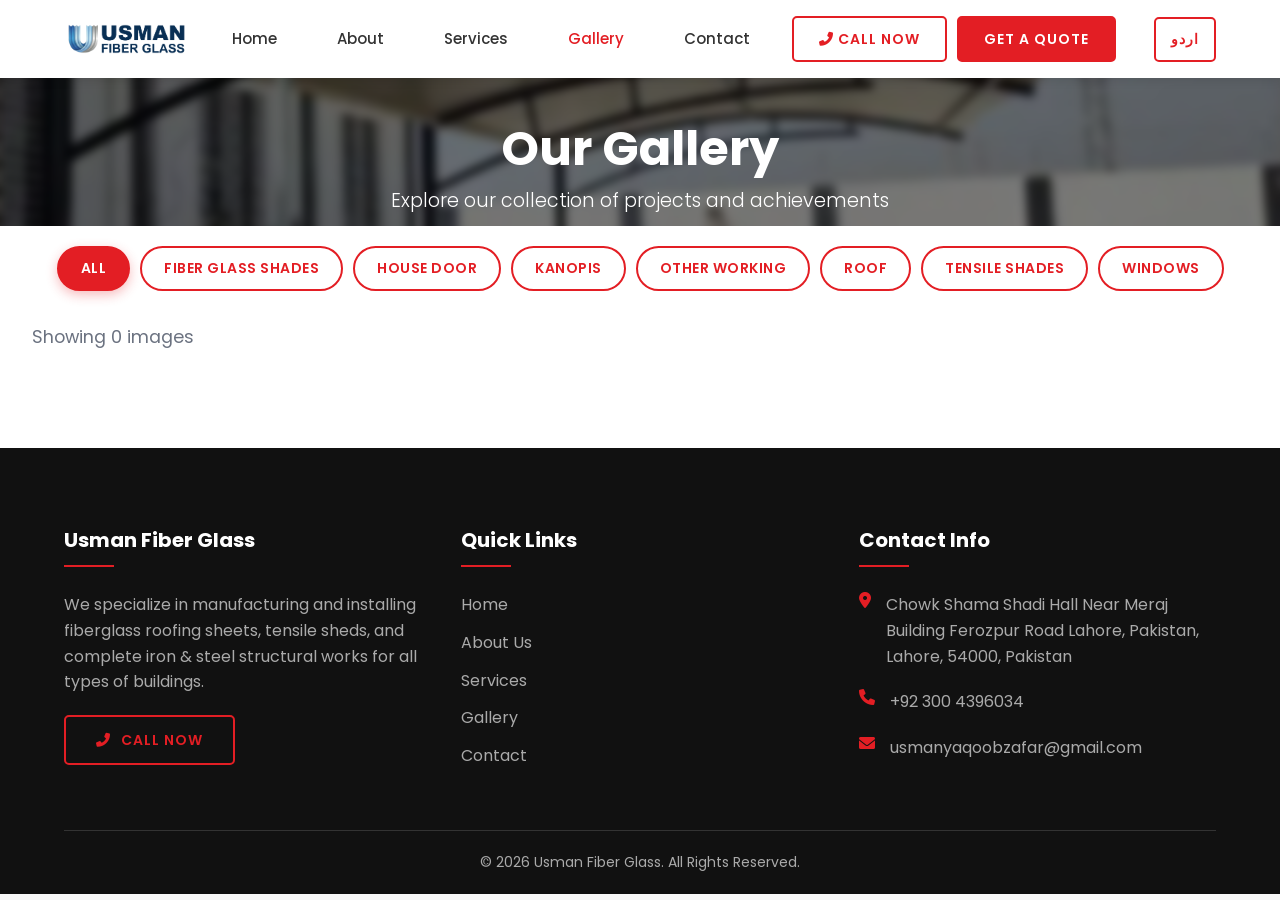
<file: gallery.html>
<!DOCTYPE html>
<html lang="en">

<head>
    <meta charset="UTF-8">
    <meta name="viewport" content="width=device-width, initial-scale=1.0">
    <title>Gallery - Usman Fiber Glass</title>
    <link href="https://fonts.googleapis.com/css2?family=Poppins:wght@300;400;600;700;800&display=swap"
        rel="stylesheet">
    <link rel="stylesheet" href="https://cdnjs.cloudflare.com/ajax/libs/font-awesome/6.0.0/css/all.min.css">
    <link rel="stylesheet" href="styles.css">
</head>

<body>

    <!-- Header -->
    <header class="header">
        <nav class="navbar">
            <a href="index.html" class="logo">
                <img src="images/final_logo.png" alt="Usman Fiber Glass" style="height: 30px;">
            </a>
            <ul class="nav-links">
                <li><a href="index.html" data-i18n="home">Home</a></li>
                <li><a href="index.html#about" data-i18n="about">About</a></li>
                <li><a href="index.html#services" data-i18n="services">Services</a></li>
                <li><a href="gallery.html" data-i18n="gallery" style="color: #E31E24;">Gallery</a></li>
                <li><a href="index.html#contact" data-i18n="contact">Contact</a></li>
            </ul>
            <div class="nav-btn" style="display: flex; gap: 10px; align-items: center;">
                <a href="tel:+923004396034" class="btn btn-nav-call">
                    <i class="fas fa-phone-alt"></i> <span data-i18n="call_now">Call Now</span>
                </a>
                <a href="https://wa.me/923004396034?text=Hello,%20I%20would%20like%20to%20get%20a%20quote."
                    class="btn btn-nav-quote" target="_blank" data-i18n="get_quote">Get A
                    Quote</a>
            </div>
            <button id="langToggle" class="btn"
                style="margin-left: 10px; padding: 10px 15px; background: transparent; color: #E31E24; border: 2px solid #E31E24;">اردو</button>
            <div class="mobile-toggle" style="display:none; cursor:pointer;">
                <i class="fas fa-bars text-dark" style="font-size:24px;"></i>
            </div>
        </nav>
    </header>

    <div class="gallery-header">
        <h1 data-i18n="gallery">Our Gallery</h1>
        <p data-i18n="projects_done">Explore our collection of projects and achievements</p>
    </div>

    <section class="gallery-section">
        <div id="categoryTabs" class="category-tabs"></div>
        <div class="gallery-controls">
            <div class="image-count" id="imageCount">Loading images...</div>
        </div>



        <div class="gallery-grid" id="galleryGrid"></div>

        <div id="scrollSentinel" style="height:1px;"></div>
    </section>

    <!-- Footer -->
    <footer class="footer">
        <div class="footer-grid">
            <div class="footer-col">
                <h3>Usman Fiber Glass</h3>
                <p data-i18n="footer_desc">We specialize in manufacturing and installing fiberglass roofing sheets,
                    tensile
                    sheds, and complete iron & steel structural works for all types of buildings.</p>
                <a href="tel:+923004396034" class="btn btn-nav-call"
                    style="margin-top: 20px; display: inline-flex; align-items: center; gap: 10px;">
                    <i class="fas fa-phone-alt"></i> <span data-i18n="call_now">Call Now</span>
                </a>
            </div>
            <div class="footer-col">
                <h3 data-i18n="quick_links">Quick Links</h3>
                <ul class="footer-links">
                    <li><a href="index.html" data-i18n="home">Home</a></li>
                    <li><a href="index.html#about" data-i18n="about">About Us</a></li>
                    <li><a href="index.html#services" data-i18n="services">Services</a></li>
                    <li><a href="gallery.html" data-i18n="gallery">Gallery</a></li>
                    <li><a href="index.html#contact" data-i18n="contact">Contact</a></li>
                </ul>
            </div>
            <div class="footer-col">
                <h3 data-i18n="contact_info">Contact Info</h3>
                <ul class="contact-info">
                    <li>
                        <i class="fas fa-map-marker-alt text-red"></i>
                        <span data-i18n="address">Chowk Shama Shadi Hall Near Meraj Building Ferozpur Road Lahore,
                            Pakistan, Lahore, 54000, Pakistan</span>
                    </li>
                    <li>
                        <i class="fas fa-phone text-red"></i>
                        <span class="tel-num">+92 300 4396034</span>
                    </li>
                    <li>
                        <i class="fas fa-envelope text-red"></i>
                        <span>usmanyaqoobzafar@gmail.com</span>
                    </li>
                </ul>
            </div>
        </div>
        <div class="footer-bottom">
            <p data-i18n="copyright">&copy; 2026 Usman Fiber Glass. All Rights Reserved.</p>
        </div>
    </footer>

    <script src="translations.js"></script>

    <!-- Modal -->
    <div class="modal" id="modal">
        <span class="close-modal" onclick="closeModal(event)">&times;</span>
        <button id="downloadBtn" class="download-button" onclick="downloadImage(event)">
            <span>⬇</span>
            <span data-i18n="download">Download</span>
        </button>
        <div class="modal-nav modal-prev" onclick="navigateModal(-1, event)">‹</div>
        <div class="modal-nav modal-next" onclick="navigateModal(1, event)">›</div>
        <div class="modal-content" id="modalContent"></div>
    </div>

    <!-- Script for Gallery Logic -->
    <script>
        // ── Category definitions ──────────────────────────────────────────────
        const CATEGORIES = [
            { key: 'All', label: 'All', labelUr: 'تمام' },
            { key: 'FiberGlassShades', label: 'Fiber Glass Shades', labelUr: 'فائبر گلاس شیڈز' },
            { key: 'HouseDoor', label: 'House Door', labelUr: 'گھر کا دروازہ' },
            { key: 'Kanopis', label: 'Kanopis', labelUr: 'کینوپیز' },
            { key: 'OtherWorking', label: 'Other Working', labelUr: 'دیگر کام' },
            { key: 'Roof', label: 'Roof', labelUr: 'چھت' },
            { key: 'TensileShades', label: 'Tensile Shades', labelUr: 'ٹینسل شیڈز' },
            { key: 'Windows', label: 'Windows', labelUr: 'کھڑکیاں' },
        ];

        const CLOUD_NAME = 'dlu37dnxx';
        const IMAGES_PER_LOAD = 24;      // show 24 at a time
        const MAX_CONSECUTIVE_FAILS = 5; // stop probing after 5 consecutive misses

        // discoveredImages  – all found images (background discovery)
        // renderedCount     – how many are currently visible in the grid
        let discoveredImages = [];
        let renderedCount = 0;
        let isDiscovering = false;       // true while background probe is running
        let allDiscovered = false;       // true when probe has fully finished
        let currentModalIndex = 0;
        let activeCategory = 'All';
        let scrollObserver = null;

        // ── URL helpers ───────────────────────────────────────────────────────
        function thumbURL(cat, num) {
            return `https://res.cloudinary.com/${CLOUD_NAME}/image/upload/w_800,h_600,c_fill,f_auto/${cat}-${num}.jpg`;
        }
        function fullURL(cat, num) {
            return `https://res.cloudinary.com/${CLOUD_NAME}/image/upload/w_1920,h_1080,c_limit,q_auto,f_auto/${cat}-${num}.jpg`;
        }

        // ── Build category filter tabs ────────────────────────────────────────
        function buildFilterTabs() {
            const container = document.getElementById('categoryTabs');
            if (!container) return;
            const isUr = document.body.getAttribute('dir') === 'rtl';
            container.innerHTML = '';
            CATEGORIES.forEach(cat => {
                const btn = document.createElement('button');
                btn.className = 'cat-tab' + (cat.key === activeCategory ? ' active' : '');
                btn.textContent = isUr ? cat.labelUr : cat.label;
                btn.setAttribute('data-cat', cat.key);
                btn.addEventListener('click', () => filterByCategory(cat.key));
                container.appendChild(btn);
            });
        }

        // ── Render the next batch of already-discovered images ────────────────
        function renderNextBatch() {
            const grid = document.getElementById('galleryGrid');
            const end = Math.min(renderedCount + IMAGES_PER_LOAD, discoveredImages.length);
            for (let i = renderedCount; i < end; i++) {
                const imgData = discoveredImages[i];
                const div = document.createElement('div');
                div.className = 'gallery-item';
                div.setAttribute('data-index', i);
                div.innerHTML = `<img src="${imgData.thumb}" alt="${imgData.cat} ${imgData.num}" loading="lazy">
                    <div class="gallery-item-title">${imgData.cat} ${imgData.num}</div>`;
                div.addEventListener('click', () => openModal(i));
                grid.appendChild(div);
            }
            renderedCount = end;
            updateImageCount();
        }

        // ── Infinite scroll via IntersectionObserver ──────────────────────────
        function setupScrollObserver() {
            if (scrollObserver) scrollObserver.disconnect();
            const sentinel = document.getElementById('scrollSentinel');
            scrollObserver = new IntersectionObserver(entries => {
                if (!entries[0].isIntersecting) return;
                // More already discovered but not yet rendered?
                if (renderedCount < discoveredImages.length) {
                    renderNextBatch();
                }
                // If discovery finished and everything is rendered, stop observing
                if (allDiscovered && renderedCount >= discoveredImages.length) {
                    scrollObserver.disconnect();
                }
            }, { rootMargin: '200px' });
            scrollObserver.observe(sentinel);
        }

        // ── Background discovery of all images in the selected categories ─────
        function startDiscovery(catsToLoad) {
            isDiscovering = true;
            allDiscovered = false;
            discoverCatsSequentially(catsToLoad, 0);
        }

        function discoverCatsSequentially(cats, index) {
            if (index >= cats.length) {
                isDiscovering = false;
                allDiscovered = true;
                // Render any remaining images that arrived after first batch
                if (renderedCount < discoveredImages.length) renderNextBatch();
                return;
            }
            probeCategory(cats[index], 1, 0, () => {
                discoverCatsSequentially(cats, index + 1);
            });
        }

        function probeCategory(cat, num, consecutiveFails, done) {
            if (consecutiveFails >= MAX_CONSECUTIVE_FAILS) { done(); return; }
            const probe = new Image();
            probe.onload = function () {
                discoveredImages.push({ thumb: thumbURL(cat, num), full: fullURL(cat, num), cat, num });
                // If we haven't filled the first page yet, render immediately
                if (renderedCount < IMAGES_PER_LOAD) renderNextBatch();
                probeCategory(cat, num + 1, 0, done);
            };
            probe.onerror = function () {
                probeCategory(cat, num + 1, consecutiveFails + 1, done);
            };
            probe.src = `https://res.cloudinary.com/${CLOUD_NAME}/image/upload/w_10,h_10,c_fill,f_auto/${cat}-${num}.jpg`;
        }

        // ── Filter by category ────────────────────────────────────────────────
        function filterByCategory(cat) {
            activeCategory = cat;

            // Stop previous discovery if still running
            isDiscovering = false;
            allDiscovered = false;
            discoveredImages = [];
            renderedCount = 0;

            // Update active tab styles
            document.querySelectorAll('.cat-tab').forEach(btn => {
                btn.classList.toggle('active', btn.getAttribute('data-cat') === cat);
            });

            // Clear grid
            document.getElementById('galleryGrid').innerHTML = '';
            updateImageCount();

            // Setup scroll observer before discovery begins
            setupScrollObserver();

            const catsToLoad = cat === 'All'
                ? CATEGORIES.filter(c => c.key !== 'All').map(c => c.key)
                : [cat];

            startDiscovery(catsToLoad);
        }

        function updateImageCount() {
            const isUr = document.body.getAttribute('dir') === 'rtl';
            const el = document.getElementById('imageCount');
            if (el) {
                el.textContent = isUr
                    ? (typeof translations !== 'undefined' ? translations.ur.showing_images : 'تصاویر دکھائی جا رہی ہیں') + ' ' + renderedCount
                    : 'Showing ' + renderedCount + ' images';
            }
        }

        // ── Modal ─────────────────────────────────────────────────────────────
        function openModal(index) {
            currentModalIndex = index;
            showModalImage();
            document.getElementById('modal').classList.add('active');
            document.body.style.overflow = 'hidden';
        }

        function showModalImage() {
            const imgData = discoveredImages[currentModalIndex];
            if (!imgData) return;
            const content = document.getElementById('modalContent');
            content.innerHTML = `<img src="${imgData.full}" alt="${imgData.cat} ${imgData.num}">`;
            updateDownloadButton();
        }

        function updateDownloadButton() {
            const imgData = discoveredImages[currentModalIndex];
            if (!imgData) return;
            const downloadBtn = document.getElementById('downloadBtn');
            downloadBtn.setAttribute('data-url', imgData.full);
            downloadBtn.setAttribute('data-filename', `${imgData.cat}-${imgData.num}.jpg`);
        }

        function navigateModal(direction, event) {
            if (event) event.stopPropagation();
            currentModalIndex += direction;
            if (currentModalIndex < 0) currentModalIndex = discoveredImages.length - 1;
            else if (currentModalIndex >= discoveredImages.length) currentModalIndex = 0;
            showModalImage();
        }

        function closeModal(event) {
            if (event) event.stopPropagation();
            document.getElementById('modal').classList.remove('active');
            document.body.style.overflow = 'auto';
        }

        function downloadImage(event) {
            event.stopPropagation();
            const downloadBtn = document.getElementById('downloadBtn');
            const url = downloadBtn.getAttribute('data-url');
            const filename = downloadBtn.getAttribute('data-filename');
            downloadBtn.innerHTML = '<span>⏳</span><span>Downloading...</span>';
            downloadBtn.disabled = true;
            fetch(url)
                .then(r => r.blob())
                .then(blob => {
                    const blobUrl = URL.createObjectURL(blob);
                    const link = document.createElement('a');
                    link.href = blobUrl;
                    link.download = filename;
                    document.body.appendChild(link);
                    link.click();
                    document.body.removeChild(link);
                    URL.revokeObjectURL(blobUrl);
                    downloadBtn.innerHTML = '<span>⬇</span><span>Download</span>';
                    downloadBtn.disabled = false;
                })
                .catch(() => {
                    window.open(url, '_blank');
                    downloadBtn.innerHTML = '<span>⬇</span><span>Download</span>';
                    downloadBtn.disabled = false;
                });
        }

        // ── Modal events ──────────────────────────────────────────────────────
        document.getElementById('modal').addEventListener('click', function (e) {
            if (e.target === this) closeModal();
        });
        document.addEventListener('keydown', function (e) {
            const modal = document.getElementById('modal');
            if (modal.classList.contains('active')) {
                if (e.key === 'Escape') closeModal();
                if (e.key === 'ArrowLeft') navigateModal(-1, null);
                if (e.key === 'ArrowRight') navigateModal(1, null);
            }
        });

        // Swipe
        let touchStartX = 0;
        document.getElementById('modal').addEventListener('touchstart', e => {
            touchStartX = e.changedTouches[0].screenX;
        }, { passive: true });
        document.getElementById('modal').addEventListener('touchend', e => {
            const diff = e.changedTouches[0].screenX - touchStartX;
            if (Math.abs(diff) > 50) navigateModal(diff < 0 ? 1 : -1, null);
        }, { passive: true });

        // ── Mobile menu & sticky header ───────────────────────────────────────
        const mobileToggle = document.querySelector('.mobile-toggle');
        const navLinks = document.querySelector('.nav-links');
        if (mobileToggle) {
            mobileToggle.addEventListener('click', () => {
                navLinks.style.display = navLinks.style.display === 'flex' ? 'none' : 'flex';
                if (navLinks.style.display === 'flex') {
                    navLinks.style.flexDirection = 'column';
                    navLinks.style.position = 'absolute';
                    navLinks.style.top = '100%';
                    navLinks.style.left = '0';
                    navLinks.style.width = '100%';
                    navLinks.style.background = '#fff';
                    navLinks.style.padding = '20px';
                }
            });
        }
        window.addEventListener('scroll', function () {
            const header = document.querySelector('.header');
            if (header) header.classList.toggle('sticky', window.scrollY > 0);
        });

        // ── Init ──────────────────────────────────────────────────────────────
        window.addEventListener('DOMContentLoaded', function () {
            const urlParams = new URLSearchParams(window.location.search);
            const catParam = urlParams.get('cat');
            const validCats = CATEGORIES.map(c => c.key);
            if (catParam && validCats.includes(catParam)) activeCategory = catParam;
            buildFilterTabs();
            filterByCategory(activeCategory);

            // Listen for language changes to update tabs
            document.addEventListener('languageChanged', () => {
                buildFilterTabs();
                updateImageCount();
            });
        });
    </script>
</body>

</html>
</file>
<file: styles.css>
@import url('https://fonts.googleapis.com/css2?family=Poppins:wght@300;400;600;700;800&family=Noto+Nastaliq+Urdu:wght@400;700&display=swap');

/* Reset and Base Styles */
* {
    margin: 0;
    padding: 0;
    box-sizing: border-box;
}

body {
    font-family: 'Poppins', sans-serif;
    /* Using Poppins as seen in many modern designs */
    font-size: 16px;
    line-height: 1.6;
    color: #333;
    background-color: #f9f9f9;
    overflow-x: hidden;
    width: 100%;
}

html {
    overflow-x: hidden;
    width: 100%;
}

/* Urdu Font Support */
body.lang-ur {
    font-family: 'Noto Nastaliq Urdu', serif;
    font-size: 18px;
    /* Slightly larger for Urdu legibility */
    line-height: 2;
    /* More breathing room for Nastaliq script */
}

body.lang-ur h1,
body.lang-ur h2,
body.lang-ur h3,
body.lang-ur h4 {
    font-family: 'Noto Nastaliq Urdu', serif;
    line-height: 1.6;
    padding-bottom: 5px;
    /* Prevent cutting off low hanging letters */
}

a {
    text-decoration: none;
    color: inherit;
    transition: all 0.3s ease;
}

ul {
    list-style: none;
}

img {
    max-width: 100%;
    height: auto;
    display: block;
}

/* Typography */
h1,
h2,
h3,
h4,
h5,
h6 {
    font-weight: 700;
    line-height: 1.2;
    margin-bottom: 1rem;
}

h1 {
    font-size: 3.5rem;
}

h2 {
    font-size: 2.5rem;
}

h3 {
    font-size: 1.75rem;
}

.text-red {
    color: #E31E24;
}

.text-white {
    color: #fff;
}

.text-dark {
    color: #1a1a1a;
}

/* Buttons */
.btn {
    display: inline-block;
    padding: 12px 30px;
    font-family: inherit;
    font-weight: 600;
    border-radius: 5px;
    cursor: pointer;
    text-transform: uppercase;
    font-size: 14px;
    letter-spacing: 1px;
}

.btn-primary {
    background-color: #E31E24;
    color: #fff;
    border: 2px solid #E31E24;
}

.btn-primary:hover {
    background-color: transparent;
    color: #E31E24;
}

.btn-outline {
    background-color: transparent;
    border: 2px solid #fff;
    color: #fff;
}

.btn-outline:hover {
    background-color: #fff;
    color: #E31E24;
}

/* Header */
.header {
    background: #fff;
    box-shadow: 0 2px 10px rgba(0, 0, 0, 0.1);
    position: fixed;
    width: 100%;
    top: 0;
    z-index: 1000;
}

.navbar {
    display: flex;
    justify-content: space-between;
    align-items: center;
    padding: 1rem 5%;
    max-width: 1400px;
    margin: 0 auto;
}

.logo {
    display: flex;
    align-items: center;
}

.logo img {
    height: 30px;
    width: auto;
}

.logo span {
    color: #E31E24;
}

.nav-links {
    display: flex;
    gap: 30px;
}

.nav-links li a {
    font-weight: 500;
    color: #333;
    font-size: 15px;
    padding: 8px 15px;
    border-radius: 5px;
    transition: all 0.3s ease;
}

.nav-links li a:hover {
    color: #E31E24;
    background-color: #fce4e5;
    /* Light red background */
}

.nav-btn .btn {
    padding: 10px 25px;
}

/* Nav specific buttons */
.btn-nav-call {
    border: 2px solid #E31E24;
    color: #E31E24;
    background: transparent;
    transition: all 0.3s ease;
}

.btn-nav-call:hover {
    background-color: #E31E24;
    color: #fff;
}

.btn-nav-quote {
    background-color: #E31E24;
    color: #fff;
    border: 2px solid #E31E24;
    transition: all 0.3s ease;
}

.btn-nav-quote:hover {
    background-color: #b3161b;
    /* Darker red */
    border-color: #b3161b;
    color: #fff;
}

#langToggle {
    margin-left: 10px;
    padding: 10px 15px;
    background: transparent;
    color: #E31E24;
    border: 2px solid #E31E24;
    transition: all 0.3s ease;
}

#langToggle:hover {
    background-color: #E31E24;
    color: #fff;
}

/* Hero Section */
.hero {
    min-height: 100vh;
    background: linear-gradient(rgba(0, 0, 0, 0.5), rgba(0, 0, 0, 0.5)), url('images/hero-bg.png');
    background-size: cover;
    background-position: center;
    display: flex;
    align-items: center;
    padding: 100px 5% 200px;
    /* Adjusted top padding to 100px per user request, bottom 200px remains */
    color: #fff;
    margin-top: 0;
    /* Override if needed */
    position: relative;
}

.hero-content {
    max-width: 600px;
    animation: fadeInUp 1s ease;
}

.hero-content h4 {
    color: #E31E24;
    font-size: 18px;
    letter-spacing: 2px;
    text-transform: uppercase;
    margin-bottom: 10px;
}

.hero-content h1 {
    font-size: 4rem;
    margin-bottom: 20px;
}

.hero-content p {
    font-size: 18px;
    margin-bottom: 30px;
    opacity: 0.9;
}

/* About Section overlapping */
.about-section {
    position: relative;
    padding: 50px 5%;
    /* Reduced top padding content starts pushed up */
    background: #fff;
}

.about-features {
    display: flex;
    justify-content: center;
    gap: 0;
    margin-top: -100px;
    /* Overlap hero */
    margin-bottom: 80px;
    position: relative;
    z-index: 10;
}

.feature-box {
    background: #fff;
    padding: 40px;
    flex: 1;
    max-width: 400px;
    box-shadow: 0 10px 30px rgba(0, 0, 0, 0.1);
    position: relative;
    overflow: hidden;
}

.feature-box.primary {
    background: #E31E24;
    color: #fff;
}

.feature-box h3 {
    font-size: 24px;
    margin-bottom: 15px;
}

.feature-box p {
    font-size: 15px;
    margin-bottom: 20px;
    opacity: 0.9;
}

.feature-box.primary .btn-link {
    color: #fff;
    font-weight: 600;
    border-bottom: 1px solid #fff;
}

/* Intro Content */
.intro-container {
    display: flex;
    align-items: center;
    gap: 50px;
    max-width: 1200px;
    margin: 0 auto;
    padding-bottom: 50px;
}

.intro-image {
    flex: 1;
    position: relative;
}

.intro-image img {
    border-radius: 10px;
    box-shadow: 0 15px 30px rgba(0, 0, 0, 0.1);
}

.intro-image img {
    border-radius: 10px;
    box-shadow: 0 15px 30px rgba(0, 0, 0, 0.1);
}

.intro-image .years-badge {
    position: absolute;
    bottom: -20px;
    right: -20px;
    background: #E31E24;
    color: #fff;
    padding: 30px;
    text-align: center;
    border-radius: 5px;
}

.years-badge .number {
    display: block;
    font-size: 40px;
    font-weight: 800;
    line-height: 1;
    direction: ltr;
    /* Fix Urdu number flipping */
    unicode-bidi: isolate;
}

.intro-text {
    flex: 1;
}

.intro-text h4 {
    color: #E31E24;
    text-transform: uppercase;
    letter-spacing: 1px;
}

.intro-text h2 {
    font-size: 36px;
    color: #1a1a1a;
    margin-bottom: 20px;
}

/* Stats Section */
.stats-section {
    background: #0B132B;
    padding: 80px 5%;
    color: #fff;
    text-align: center;
}

.stats-grid {
    display: flex;
    justify-content: space-around;
    max-width: 1200px;
    margin: 0 auto;
    flex-wrap: wrap;
    gap: 30px;
}

.stat-item h2 {
    font-size: 48px;
    color: #fff;
    margin-bottom: 5px;
}

.stat-item p {
    color: #aaa;
    text-transform: uppercase;
    font-size: 14px;
    letter-spacing: 1px;
}

/* Projects/Services Section */
.services-section {
    padding: 100px 5%;
    background: #fff;
    text-align: center;
}

.section-header {
    margin-bottom: 60px;
}

.section-header h4 {
    color: #E31E24;
    text-transform: uppercase;
}

.section-header h2 {
    font-size: 36px;
    color: #1a1a1a;
}

.services-grid {
    display: grid;
    grid-template-columns: repeat(auto-fit, minmax(280px, 1fr));
    gap: 30px;
    max-width: 1200px;
    margin: 0 auto;
}

.service-card {
    background: #fff;
    box-shadow: 0 5px 20px rgba(0, 0, 0, 0.05);
    border-radius: 10px;
    overflow: hidden;
    transition: transform 0.3s ease;
}

.service-card:hover {
    transform: translateY(-10px);
}

.service-image {
    height: 250px;
    overflow: hidden;
}

.service-image img {
    width: 100%;
    height: 100%;
    object-fit: cover;
    transition: transform 0.5s ease;
}

.service-card:hover .service-image img {
    transform: scale(1.1);
}

.service-info {
    padding: 25px;
    text-align: left;
}

.service-info h3 {
    font-size: 20px;
    margin-bottom: 10px;
}

.service-info p {
    color: #666;
    margin-bottom: 20px;
    font-size: 14px;
}

.read-more {
    color: #E31E24;
    font-weight: 600;
    font-size: 14px;
    display: inline-flex;
    align-items: center;
    gap: 5px;
}

.btn-show-more {
    padding: 8px 20px;
    font-size: 13px;
    border: 1px solid #E31E24;
    color: #E31E24;
    background: transparent;
    margin-top: 10px;
}

.btn-show-more:hover {
    background: #E31E24;
    color: #fff;
}

/* Portfolio Section */
.portfolio-section {
    padding: 100px 5%;
    background: #1a1a1a;
    text-align: center;
}

.portfolio-section .section-header h2 {
    color: #fff;
}

.portfolio-container {
    max-width: 1000px;
    margin: 0 auto;
    box-shadow: 0 15px 40px rgba(0, 0, 0, 0.1);
    border-radius: 15px;
    overflow: hidden;
    background: #000;
}

.video-wrapper {
    position: relative;
    padding-bottom: 56.25%;
    /* 16:9 Aspect Ratio */
    height: 0;
}

.video-wrapper iframe {
    position: absolute;
    top: 0;
    left: 0;
    width: 100%;
    height: 100%;
    border: none;
}

/* Worker/Why Choose Us Section */
.choose-us-section {
    padding: 100px 5%;
    background: #f4f6f9;
}

.choose-container {
    display: flex;
    align-items: center;
    gap: 50px;
    max-width: 1200px;
    margin: 0 auto;
}

.choose-image {
    flex: 1;
}

.choose-image img {
    height: auto;
    max-height: 450px;
    object-fit: contain;
}

.choose-content {
    flex: 1;
}

.features-list {
    margin-top: 30px;
}

.feature-item {
    display: flex;
    gap: 20px;
    margin-bottom: 30px;
}

.feature-icon {
    width: 60px;
    height: 60px;
    background: #fff;
    border-radius: 5px;
    display: flex;
    align-items: center;
    justify-content: center;
    font-size: 24px;
    color: #E31E24;
    box-shadow: 0 5px 15px rgba(0, 0, 0, 0.05);
    flex-shrink: 0;
}

.feature-text h4 {
    font-size: 18px;
    margin-bottom: 5px;
}

.feature-text p {
    font-size: 14px;
    color: #666;
}

/* CTA Section */
.cta-section {
    background: #E31E24;
    padding: 80px 5%;
    text-align: center;
    color: #fff;
    position: relative;
    overflow: hidden;
}

.cta-section::before {
    content: '';
    position: absolute;
    top: 0;
    left: 0;
    width: 100%;
    height: 100%;
    background: url('images/pattern.png');
    /* Pattern overlay if any, else simple red */
    opacity: 0.1;
}

.cta-content {
    position: relative;
    z-index: 1;
    max-width: 800px;
    margin: 0 auto;
}

.cta-content h2 {
    font-size: 36px;
    margin-bottom: 20px;
}

.cta-content .btn {
    background: #fff;
    color: #E31E24;
    margin-top: 20px;
}

/* Footer */
.footer {
    background: #111;
    color: #aaa;
    padding: 80px 5% 20px;
}

.footer-grid {
    display: grid;
    grid-template-columns: repeat(auto-fit, minmax(250px, 1fr));
    gap: 40px;
    max-width: 1200px;
    margin: 0 auto;
    margin-bottom: 50px;
}

.footer-col h3 {
    color: #fff;
    font-size: 20px;
    margin-bottom: 25px;
    position: relative;
    padding-bottom: 15px;
}

.footer-col h3::after {
    content: '';
    position: absolute;
    bottom: 0;
    left: 0;
    width: 50px;
    height: 2px;
    background: #E31E24;
}

.footer-links li {
    margin-bottom: 12px;
}

.footer-links a:hover {
    color: #E31E24;
    padding-left: 5px;
}

.contact-info li {
    display: flex;
    gap: 15px;
    margin-bottom: 20px;
}

.tel-num {
    direction: ltr !important;
    /* Force LTR for phone numbers */
    unicode-bidi: isolate;
    display: inline-block;
}

.footer-bottom {
    border-top: 1px solid #333;
    padding-top: 20px;
    text-align: center;
    font-size: 14px;
}

/* Mobile Nav Items hidden on desktop */
.mobile-nav-item {
    display: none;
}

/* Responsive */
@media (max-width: 768px) {

    h1,
    .hero-content h1 {
        font-size: 1.8rem !important;
        /* Smaller size for mobile to prevent overflow */
        word-wrap: break-word;
    }

    .hero-content {
        max-width: 100%;
        padding: 0 10px;
    }

    .header {
        position: relative !important;
    }

    .hero {
        padding: 80px 5% 100px !important;
        /* Reset padding for mobile */
        height: auto;
        /* Allow auto height */
        min-height: 100vh;
        text-align: center;
    }

    .hero-content .btn {
        margin: 10px 0 !important;
        display: block;
        width: 100%;
    }

    .mobile-toggle {
        display: block !important;
        margin-left: 15px;
        /* Separation from Lang Toggle */
    }

    .about-features {
        flex-direction: column;
        margin-top: 0;
    }

    .intro-container,
    .choose-container {
        flex-direction: column;
    }

    .years-badge {
        right: 0;
        bottom: 0;
    }

    .nav-links {
        display: none;
        box-shadow: 0 4px 6px rgba(0, 0, 0, 0.1);
        z-index: 1001;
    }

    /* Show buttons in mobile menu */
    .mobile-nav-item {
        display: block;
        margin-top: 10px;
    }

    .mobile-nav-item a {
        background-color: #E31E24;
        color: white !important;
        /* Force white text */
        text-align: center;
        display: block;
    }

    /* Hide header buttons on mobile */
    .nav-btn {
        display: none !important;
    }

    .mobile-toggle {
        display: block !important;
    }

    .navbar {
        position: relative;
        padding: 1rem 3%;
        flex-wrap: wrap;
    }

    .logo img {
        height: 25px;
    }

    #langToggle {
        padding: 5px 10px;
        font-size: 12px;
        margin-left: 5px;
    }
}

/* Animations */
@keyframes fadeInUp {
    from {
        opacity: 0;
        transform: translateY(20px);
    }

    to {
        opacity: 1;
        transform: translateY(0);
    }
}

/* Gallery Page Styles */
.gallery-header {
    margin-top: 70px;
    /* Offset for fixed header */
    background: linear-gradient(rgba(0, 0, 0, 0.5), rgba(0, 0, 0, 0.5)), url('images/hero-bg.png');
    background-size: cover;
    background-position: center;
    color: white;
    padding: 50px 2rem 10px;
    text-align: center;
}

.gallery-header h1 {
    font-size: 3rem;
    font-weight: 700;
    margin-bottom: 0.5rem;
}

.gallery-header p {
    font-size: 1.2rem;
    font-weight: 300;
}

.gallery-section {
    padding: 20px 2rem 4rem;
    max-width: 1400px;
    margin: 0 auto;
    background: #fff;
}

.gallery-controls {
    display: flex;
    justify-content: space-between;
    align-items: center;
    margin-bottom: 2rem;
    flex-wrap: wrap;
    gap: 1rem;
}

.image-count {
    font-size: 1.1rem;
    color: #6b7280;
    direction: ltr;
    /* Fix Urdu number flipping */
    unicode-bidi: isolate;
}

.gallery-grid {
    display: grid;
    grid-template-columns: repeat(auto-fill, minmax(280px, 1fr));
    gap: 1.5rem;
}

.gallery-item {
    position: relative;
    border-radius: 12px;
    overflow: hidden;
    cursor: pointer;
    background: linear-gradient(135deg, #E31E24 0%, #1a1a1a 100%);
    transition: transform 0.3s ease, box-shadow 0.3s ease;
    box-shadow: 0 4px 6px rgba(0, 0, 0, 0.1);
    aspect-ratio: 4/3;
}

.gallery-item:hover {
    transform: translateY(-5px);
    box-shadow: 0 12px 24px rgba(0, 0, 0, 0.2);
}

.gallery-item img {
    width: 100%;
    height: 100%;
    object-fit: cover;
    display: block;
}

.gallery-item::before {
    content: '';
    position: absolute;
    top: 0;
    left: 0;
    right: 0;
    bottom: 0;
    background: linear-gradient(to bottom, transparent 50%, rgba(0, 0, 0, 0.7));
    opacity: 0;
    transition: opacity 0.3s ease;
    z-index: 1;
}

.gallery-item:hover::before {
    opacity: 1;
}

.gallery-item-title {
    position: absolute;
    bottom: 1rem;
    left: 1rem;
    right: 1rem;
    color: white;
    font-size: 1.1rem;
    font-weight: 600;
    z-index: 2;
    opacity: 0;
    transform: translateY(10px);
    transition: opacity 0.3s ease, transform 0.3s ease;
    direction: ltr;
    /* Fix Urdu number flipping */
    unicode-bidi: isolate;
}

.gallery-item:hover .gallery-item-title {
    opacity: 1;
    transform: translateY(0);
}

.load-more-container {
    text-align: center;
    margin-top: 3rem;
}

/* Modal Styles */
.modal {
    display: none;
    position: fixed;
    top: 0;
    left: 0;
    width: 100%;
    height: 100%;
    background-color: rgba(0, 0, 0, 0.95);
    z-index: 2000;
    justify-content: center;
    align-items: center;
    padding: 0;
}

.modal.active {
    display: flex;
}

.modal-content {
    width: 100vw;
    height: 100vh;
    display: flex;
    justify-content: center;
    align-items: center;
}

.modal-content img {
    max-width: 100%;
    max-height: 100%;
    width: auto;
    height: auto;
    object-fit: contain;
}

.close-modal {
    position: absolute;
    top: 1.5rem;
    right: 2rem;
    font-size: 3rem;
    color: white;
    cursor: pointer;
    font-weight: 300;
    z-index: 2001;
    transition: transform 0.3s ease;
}

.close-modal:hover {
    transform: scale(1.1);
}

.download-button {
    position: absolute;
    top: 2rem;
    right: 6rem;
    /* Adjusted to fit close button */
    background-color: rgba(255, 255, 255, 0.2);
    color: white;
    padding: 0.75rem 1.5rem;
    border-radius: 8px;
    cursor: pointer;
    font-size: 1rem;
    font-weight: 600;
    z-index: 2001;
    transition: background-color 0.3s ease;
    text-decoration: none;
    display: flex;
    align-items: center;
    gap: 0.5rem;
    border: none;
    font-family: inherit;
}

.download-button:hover {
    background-color: rgba(255, 255, 255, 0.3);
}

.modal-nav {
    position: absolute;
    top: 50%;
    transform: translateY(-50%);
    background-color: rgba(255, 255, 255, 0.2);
    color: white;
    font-size: 2rem;
    padding: 1rem 1.5rem;
    cursor: pointer;
    border-radius: 8px;
    transition: background-color 0.3s ease;
    user-select: none;
    z-index: 2002;
}

.modal-nav:hover {
    background-color: rgba(255, 255, 255, 0.3);
}

.modal-prev {
    left: 2rem;
}

.modal-next {
    right: 2rem;
}

.loading {
    text-align: center;
    padding: 3rem;
    color: #6b7280;
}

.loading-icon {
    font-size: 3rem;
    margin-bottom: 1rem;
}

@media (max-width: 768px) {
    .gallery-header h1 {
        font-size: 2rem;
    }

    .gallery-grid {
        grid-template-columns: 1fr;
    }

    .modal-nav {
        padding: 0.5rem 1rem;
        font-size: 1.5rem;
    }

    .modal-prev {
        left: 1rem;
    }

    .modal-next {
        right: 1rem;
    }

    .download-button {
        top: 1rem;
        right: 4rem;
        padding: 0.5rem 1rem;
        font-size: 0.9rem;
    }

    .close-modal {
        top: 1rem;
        right: 1rem;
        font-size: 2rem;
    }
}

/* Map Section */
.map-section {
    width: 100%;
    margin-bottom: -10px;
    /* Removes any small gap before footer if present */
}

.map-container iframe {
    width: 100%;
    height: 450px;
    display: block;
}

@media (max-width: 768px) {
    .map-container iframe {
        height: 300px;
    }
}

/* RTL Support */
body[dir="rtl"] {
    font-family: 'Noto Nastaliq Urdu', 'Poppins', sans-serif;
    text-align: right;
}

body[dir="rtl"] .logo {
    flex-direction: row-reverse;
}

body[dir="rtl"] .nav-links li:first-child {
    margin-left: 0;
}

body[dir="rtl"] .feature-box h3,
body[dir="rtl"] .feature-box p,
body[dir="rtl"] .intro-text h4,
body[dir="rtl"] .intro-text h2,
body[dir="rtl"] .intro-text p,
body[dir="rtl"] .section-header h4,
body[dir="rtl"] .section-header h2,
body[dir="rtl"] .choose-content h4,
body[dir="rtl"] .choose-content p,
body[dir="rtl"] .footer-col h3,
body[dir="rtl"] .footer-col p,
body[dir="rtl"] .gallery-header h1,
body[dir="rtl"] .gallery-header p {
    text-align: center;
    display: inline-block;
    margin-bottom: 0;
    vertical-align: baseline;
}

body[dir="rtl"] .gallery-header {
    display: flex;
    justify-content: center;
    align-items: baseline;
    gap: 15px;
    flex-wrap: wrap;
}

body[dir="rtl"] .section-header {
    text-align: center;
}

body[dir="rtl"] .feature-box .btn-link i {
    transform: rotate(180deg);
    margin-right: 5px;
    margin-left: 0;
}

body[dir="rtl"] .contact-info li i {
    margin-left: 10px;
    margin-right: 0;
}

body[dir="rtl"] .footer-col h3::after {
    right: 0;
    left: auto;
}

body[dir="rtl"] .input-group i {
    right: auto;
    left: 15px;
}

body[dir="rtl"] .input-group input,
body[dir="rtl"] .input-group textarea {
    padding-left: 15px;
    padding-right: 45px;
}

body[dir="rtl"] #langToggle {
    font-family: 'Poppins', sans-serif;
    /* Keep button font legible */
}

/* Fix Hero section alignment in RTL */
body[dir="rtl"] .hero-content {
    text-align: right;
    direction: rtl;
}

body[dir="rtl"] .hero-content .btn {
    margin-right: 0;
    margin-left: 15px;
}

/* ── Category Filter Tabs (Gallery Page) ────────────────────────────── */
.category-tabs {
    display: flex;
    flex-wrap: wrap;
    gap: 10px;
    justify-content: center;
    margin-bottom: 2rem;
    padding: 0 0.5rem;
}

.cat-tab {
    padding: 10px 22px;
    font-family: inherit;
    font-size: 14px;
    font-weight: 600;
    border: 2px solid #E31E24;
    border-radius: 30px;
    color: #E31E24;
    background: transparent;
    cursor: pointer;
    transition: all 0.3s ease;
    letter-spacing: 0.5px;
    text-transform: uppercase;
}

.cat-tab:hover {
    background: #E31E24;
    color: #fff;
}

.cat-tab.active {
    background: #E31E24;
    color: #fff;
    box-shadow: 0 4px 12px rgba(227, 30, 36, 0.3);
}

/* ── Services Grid: 3-column layout for 7 product cards ─────────────── */
.services-grid {
    display: grid;
    grid-template-columns: repeat(3, 1fr);
    gap: 30px;
    max-width: 1200px;
    margin: 0 auto;
}

/* Center the last lonely card when 7 cards gives a row of 1 */
.services-grid .service-card:last-child:nth-child(3n - 2) {
    grid-column: 2;
}

@media (max-width: 1024px) {
    .services-grid {
        grid-template-columns: repeat(2, 1fr);
    }

    .services-grid .service-card:last-child:nth-child(3n - 2) {
        grid-column: auto;
    }
}

@media (max-width: 600px) {
    .services-grid {
        grid-template-columns: 1fr;
    }

    .category-tabs {
        gap: 8px;
    }

    .cat-tab {
        padding: 8px 14px;
        font-size: 12px;
    }
}
</file>
